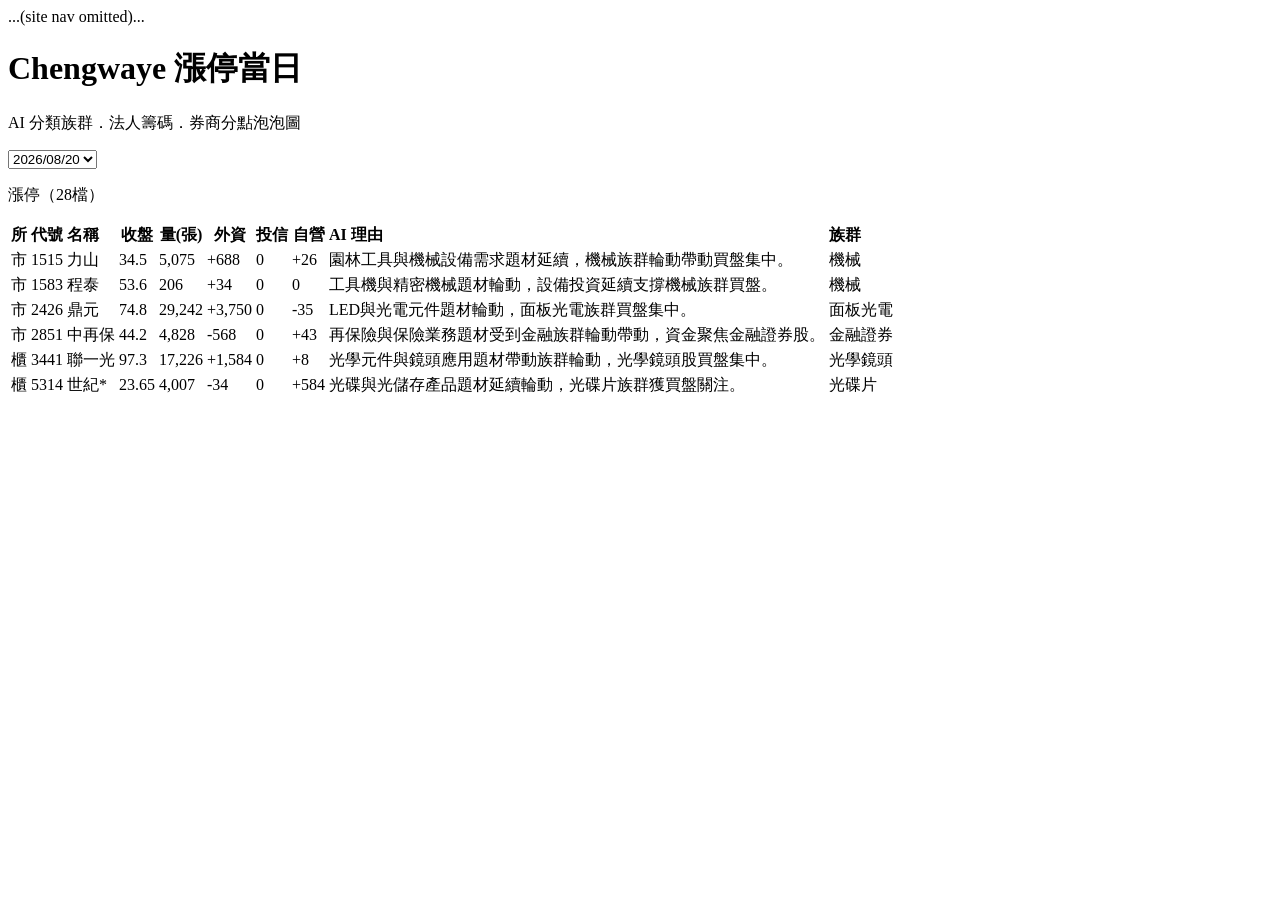
<file: fixtures/chengwaye_daily.html>
<!DOCTYPE html>
<html lang="zh-Hant">
<head><meta charset="utf-8"><title>Chengwaye 漲停當日 2026/08/20</title></head>
<body>
<nav>...(site nav omitted)...</nav>
<main>
<h1>Chengwaye 漲停當日</h1>
<p class="sub">AI 分類族群．法人籌碼．券商分點泡泡圖</p>

<select id="date-picker" class="date-picker" title="切換交易日">
  <option value="/daily" selected>2026/08/20</option>
  <option value="/index-20260819">2026/08/19</option>
  <option value="/index-20260818">2026/08/18</option>
  <option value="/index-20260817">2026/08/17</option>
  <option value="/index-20260814">2026/08/14</option>
</select>

<p>漲停（28檔）</p>
<table>
  <thead><tr>
    <th style="text-align:left" title="點擊排序">所</th>
    <th class="sorted-asc" style="text-align:left" title="點擊排序">代號</th>
    <th style="text-align:left" title="點擊排序">名稱</th>
    <th title="點擊排序">收盤</th>
    <th title="點擊排序">量(張)</th>
    <th title="點擊排序">外資</th>
    <th title="點擊排序">投信</th>
    <th title="點擊排序">自營</th>
    <th style="text-align:left" title="點擊排序">AI 理由</th>
    <th style="text-align:left" title="點擊排序">族群</th>
  </tr></thead>
  <tbody>
    <tr>
      <td>市</td><td>1515</td><td>力山</td><td>34.5</td><td>5,075</td><td>+688</td><td>0</td><td>+26</td>
      <td>園林工具與機械設備需求題材延續，機械族群輪動帶動買盤集中。</td><td>機械</td>
    </tr>
    <tr>
      <td>市</td><td>1583</td><td>程泰</td><td>53.6</td><td>206</td><td>+34</td><td>0</td><td>0</td>
      <td>工具機與精密機械題材輪動，設備投資延續支撐機械族群買盤。</td><td>機械</td>
    </tr>
    <tr>
      <td>市</td><td>2426</td><td>鼎元</td><td>74.8</td><td>29,242</td><td>+3,750</td><td>0</td><td>-35</td>
      <td>LED與光電元件題材輪動，面板光電族群買盤集中。</td><td>面板光電</td>
    </tr>
    <tr>
      <td>市</td><td>2851</td><td>中再保</td><td>44.2</td><td>4,828</td><td>-568</td><td>0</td><td>+43</td>
      <td>再保險與保險業務題材受到金融族群輪動帶動，資金聚焦金融證券股。</td><td>金融證券</td>
    </tr>
    <tr>
      <td>櫃</td><td>3441</td><td>聯一光</td><td>97.3</td><td>17,226</td><td>+1,584</td><td>0</td><td>+8</td>
      <td>光學元件與鏡頭應用題材帶動族群輪動，光學鏡頭股買盤集中。</td><td>光學鏡頭</td>
    </tr>
    <tr>
      <td>櫃</td><td>5314</td><td>世紀*</td><td>23.65</td><td>4,007</td><td>-34</td><td>0</td><td>+584</td>
      <td>光碟與光儲存產品題材延續輪動，光碟片族群獲買盤關注。</td><td>光碟片</td>
    </tr>
  </tbody>
</table>
</main>
</body>
</html>
</file>
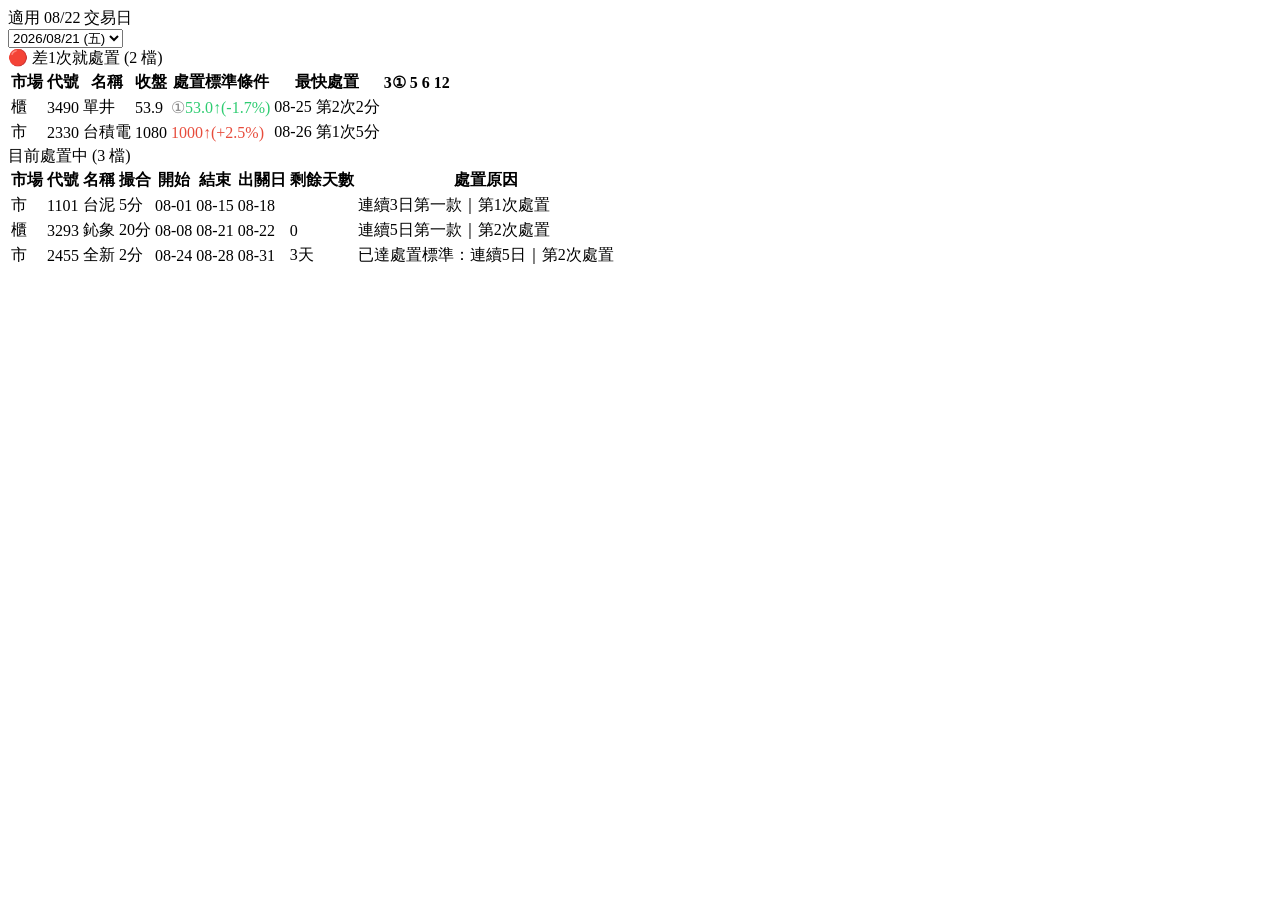
<file: fixtures/chengwaye_disposal.html>
<!DOCTYPE html>
<html>
<head>
  <meta charset="utf-8">
  <title>處置預告 - chengwaye</title>
</head>
<body>
  <div>適用 08/22 交易日</div>
  <select>
    <option selected>2026/08/21 (五)</option>
  </select>

  <div>🔴 差1次就處置 (2 檔)</div>
  <table>
    <thead>
      <tr>
        <th>市場</th><th>代號</th><th>名稱</th><th>收盤</th><th>處置標準條件</th><th>最快處置</th>
        <th>3①</th><th>5</th><th>6</th><th>12</th>
      </tr>
    </thead>
    <tbody>
      <tr>
        <td>櫃</td>
        <td>3490</td>
        <td>單井</td>
        <td>53.9</td>
        <td><span style="color:#888;">①</span><span style="color:#2ecc71;">53.0↑(-1.7%)</span></td>
        <td>08-25 第2次2分</td>
        <td title="連續3日第1款 2/3"><div></div></td>
        <td title="連續5日（第1~7款） 2/5"><div></div></td>
        <td title="10日內6次（第1~7款） 2/6"><div></div></td>
        <td title="30日內12次（第1~7款） 2/12"><div></div></td>
      </tr>
      <tr>
        <td>市</td>
        <td>2330</td>
        <td>台積電</td>
        <td>1080</td>
        <td><span style="color:#e74c3c;">1000↑(+2.5%)</span></td>
        <td>08-26 第1次5分</td>
        <td title="連續3日第1款 1/3"><div></div></td>
        <td title="連續5日（第1~7款） 3/5"><div></div></td>
        <td title="10日內6次（第1~7款） 4/6"><div></div></td>
        <td title="30日內12次（第1~7款） 5/12"><div></div></td>
      </tr>
    </tbody>
  </table>

  <div>目前處置中 (3 檔)</div>
  <table>
    <thead>
      <tr>
        <th>市場</th><th>代號</th><th>名稱</th><th>撮合</th><th>開始</th><th>結束</th>
        <th>出關日</th><th>剩餘天數</th><th>處置原因</th>
      </tr>
    </thead>
    <tbody>
      <!-- (a) 已出關: trading_days_left is empty (None) -->
      <tr>
        <td>市</td>
        <td>1101</td>
        <td>台泥</td>
        <td>5分</td>
        <td>08-01</td>
        <td>08-15</td>
        <td>08-18</td>
        <td></td>
        <td>連續3日第一款｜第1次處置</td>
      </tr>
      <!-- (b) 倒數今日: trading_days_left = 0 -->
      <tr>
        <td>櫃</td>
        <td>3293</td>
        <td>鈊象</td>
        <td>20分</td>
        <td>08-08</td>
        <td>08-21</td>
        <td>08-22</td>
        <td>0</td>
        <td>連續5日第一款｜第2次處置</td>
      </tr>
      <!-- (c) 倒數 N 日: trading_days_left = 3天 (> 0) -->
      <tr>
        <td>市</td>
        <td>2455</td>
        <td>全新</td>
        <td>2分</td>
        <td>08-24</td>
        <td>08-28</td>
        <td>08-31</td>
        <td>3天</td>
        <td>已達處置標準：連續5日｜第2次處置</td>
      </tr>
    </tbody>
  </table>
</body>
</html>
</file>
